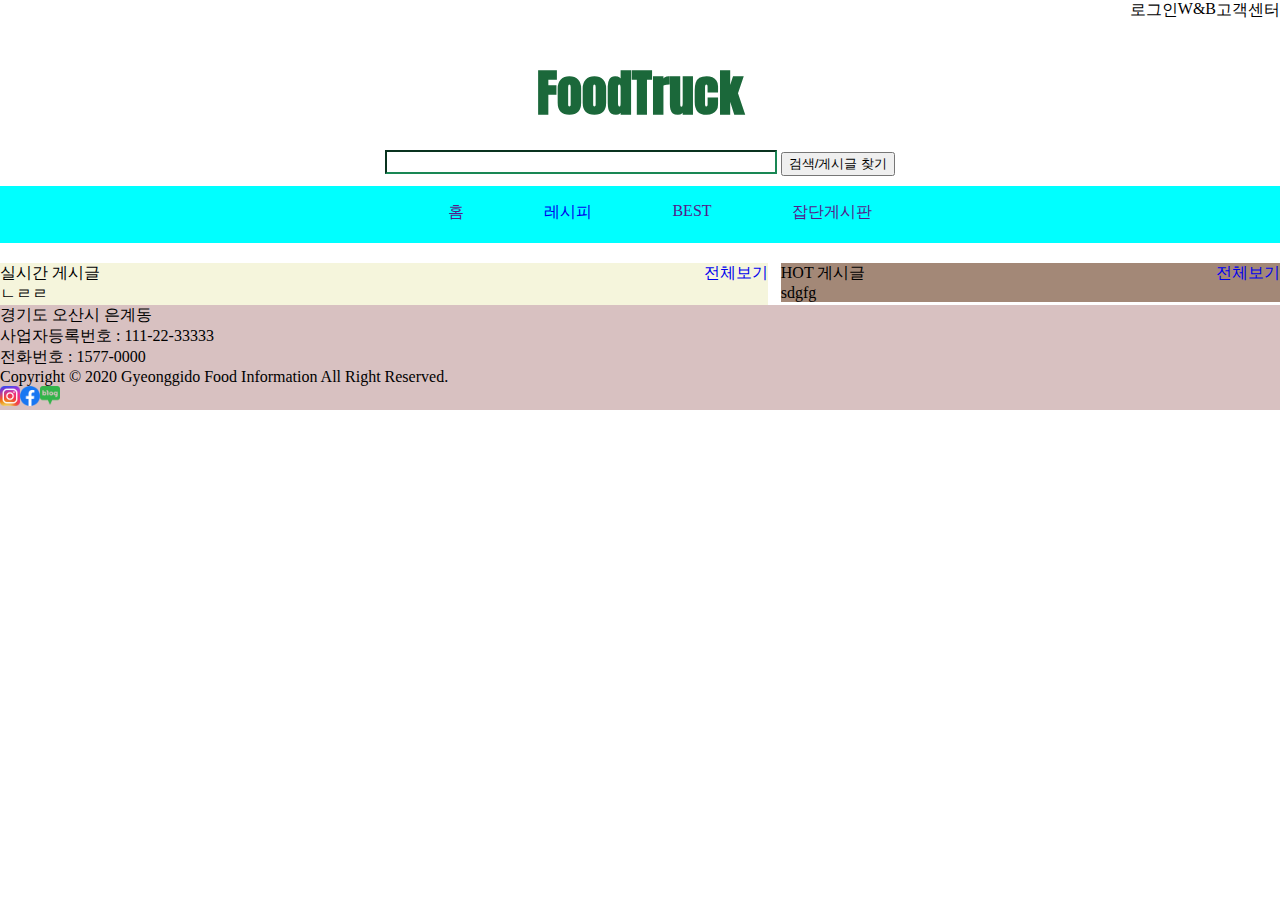
<file: index.html>
<!DOCTYPE html>
<html lang="en">
<head>
    <meta charset="UTF-8">
    <meta http-equiv="X-UA-Compatible" content="IE=edge">
    <meta name="viewport" content="width=device-width, initial-scale=1.0">
    <link href="https://cdn.jsdelivr.net/npm/bootstrap@5.1.3/dist/css/bootstrap.min.css" rel="stylesheet" integrity="sha384-1BmE4kWBq78iYhFldvKuhfTAU6auU8tT94WrHftjDbrCEXSU1oBoqyl2QvZ6jIW3" crossorigin="anonymous">
    <link rel="preconnect" href="https://fonts.googleapis.com">
    <link rel="preconnect" href="https://fonts.gstatic.com" crossorigin>
    <link href="https://fonts.googleapis.com/css2?family=Anton&display=swap" rel="stylesheet">
    <link rel="stylesheet" href="style.css">
    <script defer src="/header.js"></script>
    <script defer src="/nav.js"></script>
    <script defer src="/footer.js"></script>
    <script defer src="/darkmode.js"></script>
    <title>main</title>
</head>
<body>
    <div class="container">
        <header id="header">
            <div>
                <ul class="login">
                    <li><a href="/login.html"></a></li>
                    <li><a href="#" id="darkmode"></a></li>
                    <li><a href="#"></a></li>
                </ul>
            </div>
        </header>

        <h1></h1>

        <div class="searchDiv">
            <form action="">
                <input type="text" name="text" class="form-control">
                <button type="button" class="btn btn-success"></button>
            </form>
        </div>

        <nav>
            <div class="box">
                <ul>
                    <li><a href=""></a></li>
                    <li><a href="/recipe.html"></a></li>
                    <li><a href=""></a></li>
                    <li><a href=""></a></li>
                </ul>
            </div>
        </nav>
        <!-- <hr> -->
        <div class="main">
            <article>
                <div>
                    <span>실시간 게시글</span>
                    <div class="allView"><a href="*">전체보기</a></div>
                    <div>ㄴㄹㄹ</div>
                </div>
            </article>
            <aside>
                <div>
                    <span>HOT 게시글</span>
                    <div class="allView"><a href="*">전체보기</a></div>
                    <div>sdgfg</div>
                </div>
            </aside>
            
            <footer>
                <div>
                    <div>
                    
                    </div>
                    <div id="footerDIV">
                        <div id="instagramICON"></div>
                        <div id="facebookICON"></div>
                        <div id="nblogICON"></div>
                    </div>
                </div>
            </footer>
        </div>           
    </div>
</body>
</html>
</file>
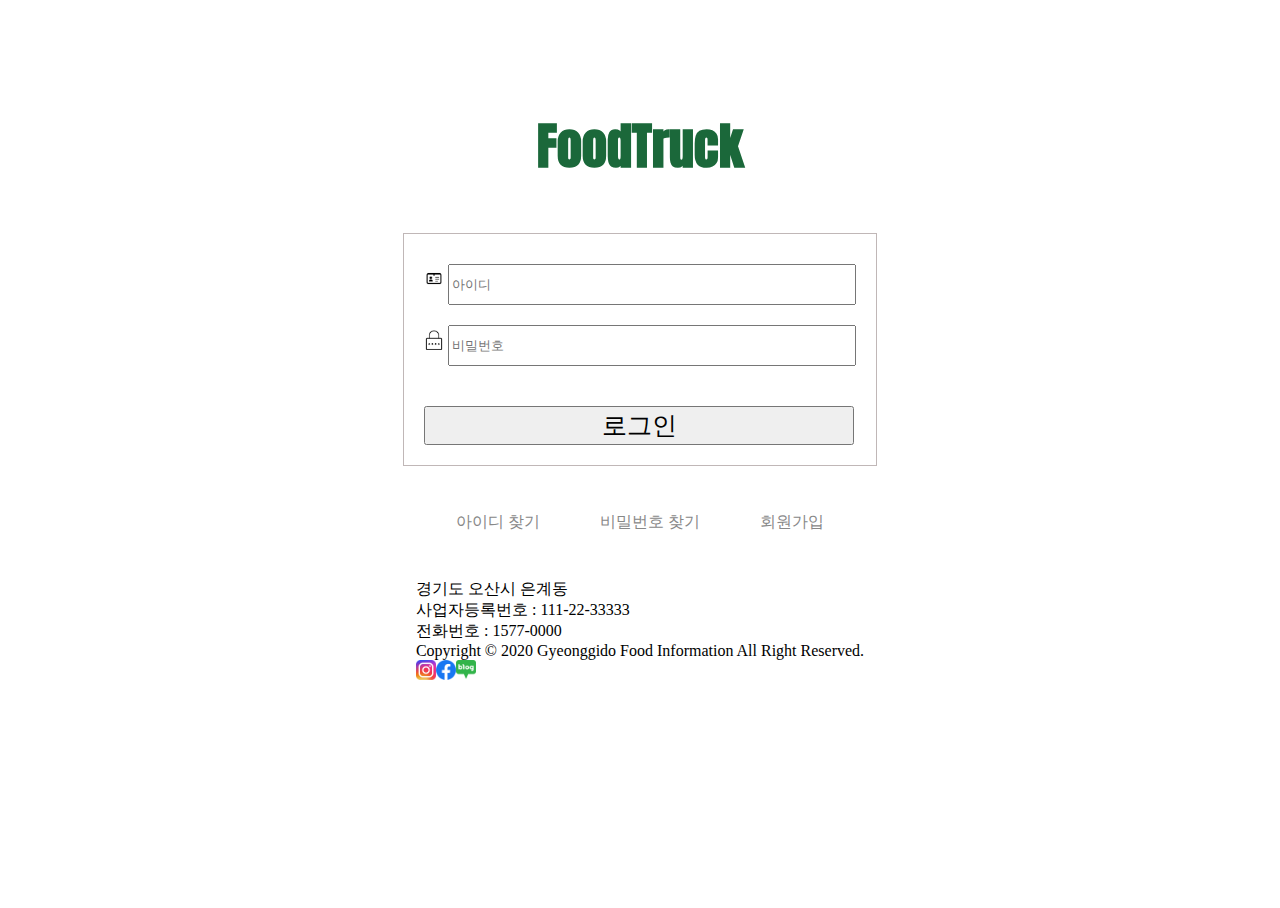
<file: login.html>
<!DOCTYPE html>
<html lang="en">
<head>
    <meta charset="UTF-8">
    <meta http-equiv="X-UA-Compatible" content="IE=edge">
    <meta name="viewport" content="width=device-width, initial-scale=1.0">
    <link href="https://cdn.jsdelivr.net/npm/bootstrap@5.1.3/dist/css/bootstrap.min.css" rel="stylesheet" integrity="sha384-1BmE4kWBq78iYhFldvKuhfTAU6auU8tT94WrHftjDbrCEXSU1oBoqyl2QvZ6jIW3" crossorigin="anonymous">
    <link rel="preconnect" href="https://fonts.googleapis.com">
    <link rel="preconnect" href="https://fonts.gstatic.com" crossorigin>
    <link href="https://fonts.googleapis.com/css2?family=Anton&display=swap" rel="stylesheet">
    <link rel="stylesheet" href="login.css">
    <script defer src="/footer.js"></script>
    <title>FoodTruck 로그인</title>
</head>
<body>
    <div id="wrap">
        <header>
            <a href="/index.html"><h1>FoodTruck</h1></a> 
        </header>
        <div id="content" class="content">
            <div class="login_wrap">
                <form action="" id="login" method="post">
                    <div class="panel">
                        <div class="id_pw_wrap">
                            <div class="id_input">
                                <div>
                                    <img src="/image/id.png" alt="id_icon">
                                </div>
                                <input type="text" id="id" name="id" placeholder="아이디" title="아이디" class="form-control" form="login">
                            </div>
                            <div class="pw_input">
                                <div>
                                    <img src="/image/password.png" alt="password_icon">
                                </div>
                                <input type="text" id="pw" name="pw" placeholder="비밀번호" title="비밀번호" class="form-control" form="login">
                            </div>
                            <div class="buttonDIV">
                                <button type="submit" class="btn btn-success btn-lg btn-radius">로그인</button>
                            </div>  
                        </div>
                    </div>
                </form>
            </div>
        </div>
        <ul>
            <li><a href="/searchID.html">아이디 찾기</a></li>
            <li><a href="/searchPW.html">비밀번호 찾기</a></li>
            <li><a href="/sign_up.html">회원가입</a></li>
        </ul>
        <footer>
            <div>
                <div>
                
                </div>
                <div id="footerDIV">
                    <div id="instagramICON"></div>
                    <div id="facebookICON"></div>
                    <div id="nblogICON"></div>
                </div>
            </div>
        </footer>
    </div>
</body>
</html>
</file>
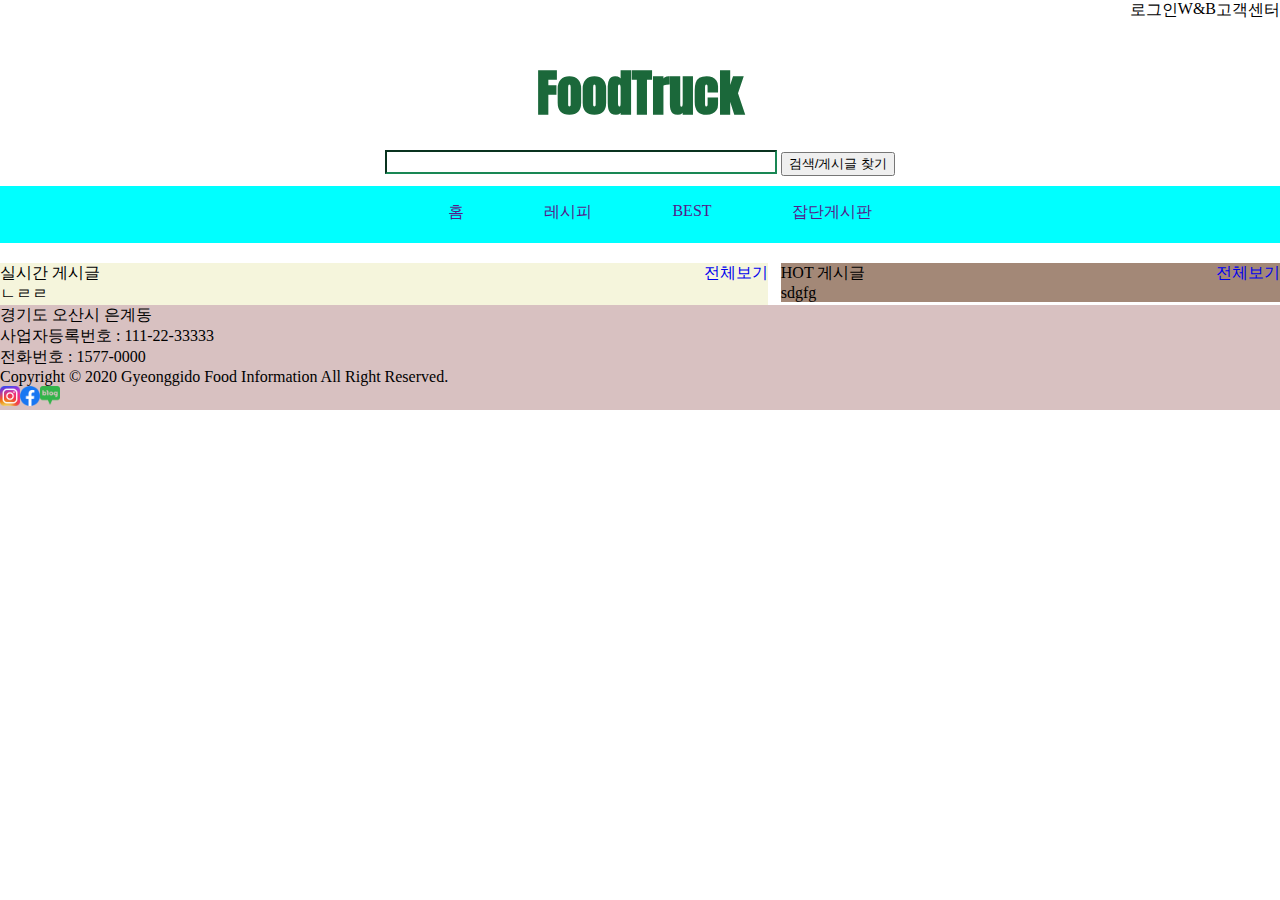
<file: sample.html>
<!DOCTYPE html>
<html lang="en">
<head>
    <meta charset="UTF-8">
    <meta http-equiv="X-UA-Compatible" content="IE=edge">
    <meta name="viewport" content="width=device-width, initial-scale=1.0">
    <link href="https://cdn.jsdelivr.net/npm/bootstrap@5.1.3/dist/css/bootstrap.min.css" rel="stylesheet" integrity="sha384-1BmE4kWBq78iYhFldvKuhfTAU6auU8tT94WrHftjDbrCEXSU1oBoqyl2QvZ6jIW3" crossorigin="anonymous">
    <link rel="preconnect" href="https://fonts.googleapis.com">
    <link rel="preconnect" href="https://fonts.gstatic.com" crossorigin>
    <link href="https://fonts.googleapis.com/css2?family=Anton&display=swap" rel="stylesheet">
    <link rel="stylesheet" href="style.css">
    <script defer src="/header.js"></script>
    <script defer src="/nav.js"></script>
    <script defer src="/footer.js"></script>
    <title>Document</title>
</head>
<body>
    <div class="container">
        <header id="header">
            <div>
                <ul class="login">
                    <li><a href="*"></a></li>
                    <li><a href="*"></a></li>
                    <li><a href="*"></a></li>
                </ul>
            </div>
        </header>

        <h1></h1>

        <div class="searchDiv">
            <form action="">
                <input type="text" name="text" class="form-control">
                <button type="button" class="btn btn-success"></button>
            </form>
        </div>

        <nav>
            <div class="box">
                <ul>
                    <li><a href=""></a></li>
                    <li><a href=""></a></li>
                    <li><a href=""></a></li>
                    <li><a href=""></a></li>
                </ul>
            </div>
        </nav>

        <div class="main">
            <article>
                <div>
                    <span>실시간 게시글</span>
                    <div class="allView"><a href="*">전체보기</a></div>
                    <div>ㄴㄹㄹ</div>
                </div>
            </article>
            <aside>
                <div>
                    <span>HOT 게시글</span>
                    <div class="allView"><a href="*">전체보기</a></div>
                    <div>sdgfg</div>
                </div>
            </aside>
            <footer>
                <div>
                    <div>
                    
                    </div>
                    <div id="footerDIV">
                        <div id="instagramICON"></div>
                        <div id="facebookICON"></div>
                        <div id="nblogICON"></div>
                        <!-- <a href="*" target="_blank" rel="noopener noreferrer">
                            <span title="응모사이트 인스타그램">
                                <img src="/image/instagram_logo.png" alt="인스타그램로고">
                            </span>
                        </a>
                        <a href="*" target="_blank" rel="noopener noreferrer">
                            <span title="응모사이트 페이스북">
                                <img src="/image/facebook_logo.png" alt="페이스북로고">
                            </span>
                        </a>
                        <a href="*" target="_blank" rel="noopener noreferrer">
                            <span title="응모사이트 네이버블로그">
                                <img src="/image/nblog_icon.png" alt="네이버블로그로고">
                            </span>
                        </a> -->
                    </div>
                </div>
            </footer>
        </div>           
    </div>
</body>
</html>
</file>
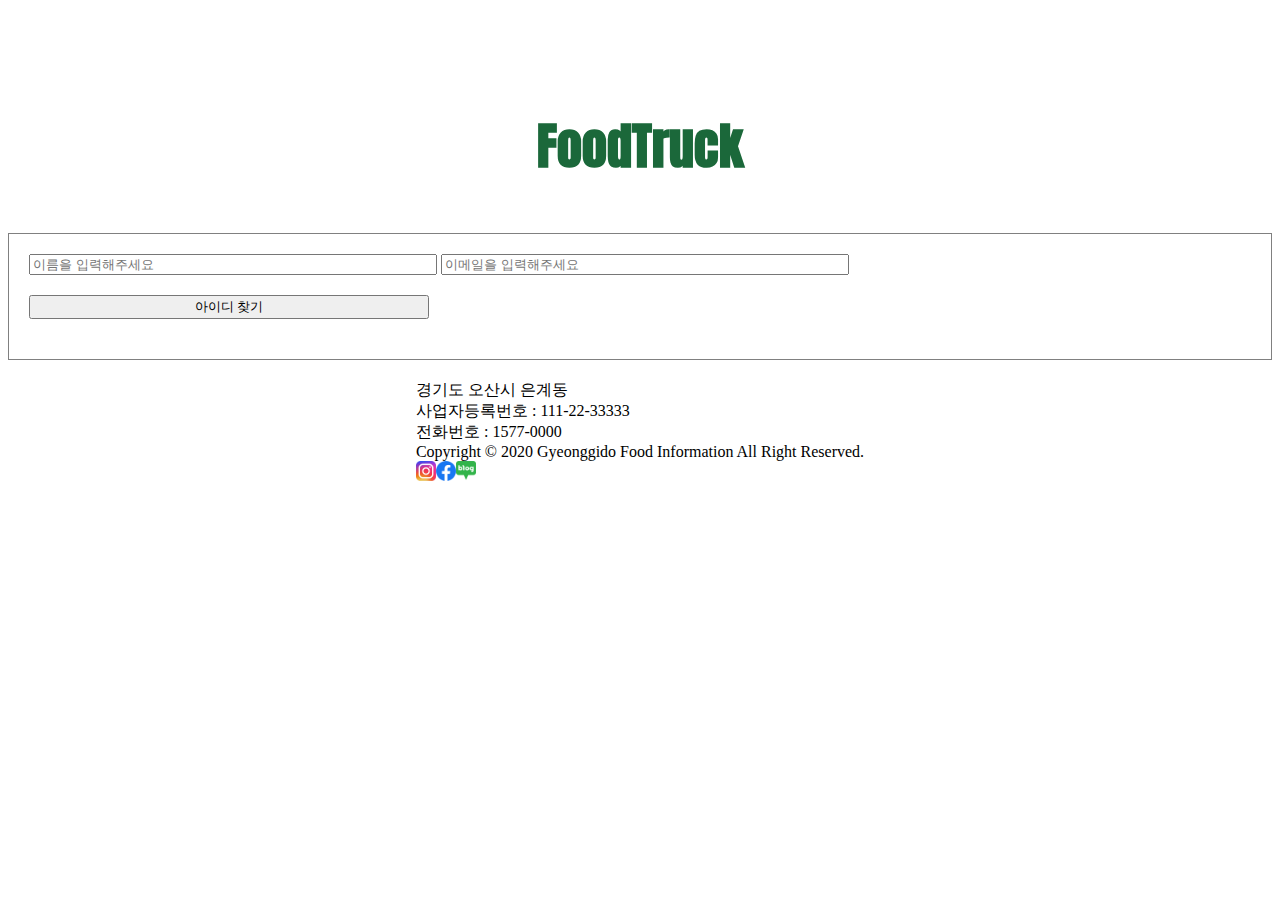
<file: searchID.html>
<!DOCTYPE html>
<html lang="en">
<head>
    <meta charset="UTF-8">
    <meta http-equiv="X-UA-Compatible" content="IE=edge">
    <meta name="viewport" content="width=device-width, initial-scale=1.0">
    <link href="https://cdn.jsdelivr.net/npm/bootstrap@5.1.3/dist/css/bootstrap.min.css" rel="stylesheet" integrity="sha384-1BmE4kWBq78iYhFldvKuhfTAU6auU8tT94WrHftjDbrCEXSU1oBoqyl2QvZ6jIW3" crossorigin="anonymous">
    <link rel="preconnect" href="https://fonts.googleapis.com">
    <link rel="preconnect" href="https://fonts.gstatic.com" crossorigin>
    <link href="https://fonts.googleapis.com/css2?family=Anton&display=swap" rel="stylesheet">
    <link rel="stylesheet" href="/searchID.css">
    <script defer src="/footer.js"></script>
    <title>아이디 찾기</title>
</head>
<body>
    <div class="container">
        <header>
            <a href="/index.html"><h1>FoodTruck</h1></a>
        </header>

        <article>
            <div class="search_panel">
                <form action="">
                    <div>
                        <input type="text" id="name" name="name" class="form-control" placeholder="이름을 입력해주세요">
                        <input type="text" id="email" name="email" class="form-control" placeholder="이메일을 입력해주세요">
                        <button type="submit" class="btn btn-success btn-lg btn-radius">아이디 찾기</button>
                    </div>
                </form>
            </div>
        </article>
        <footer>
            <div>
                <div>
                
                </div>
                <div id="footerDIV">
                    <div id="instagramICON"></div>
                    <div id="facebookICON"></div>
                    <div id="nblogICON"></div>
                </div>
            </div>
        </footer>
    </div>
</body>
</html>
</file>
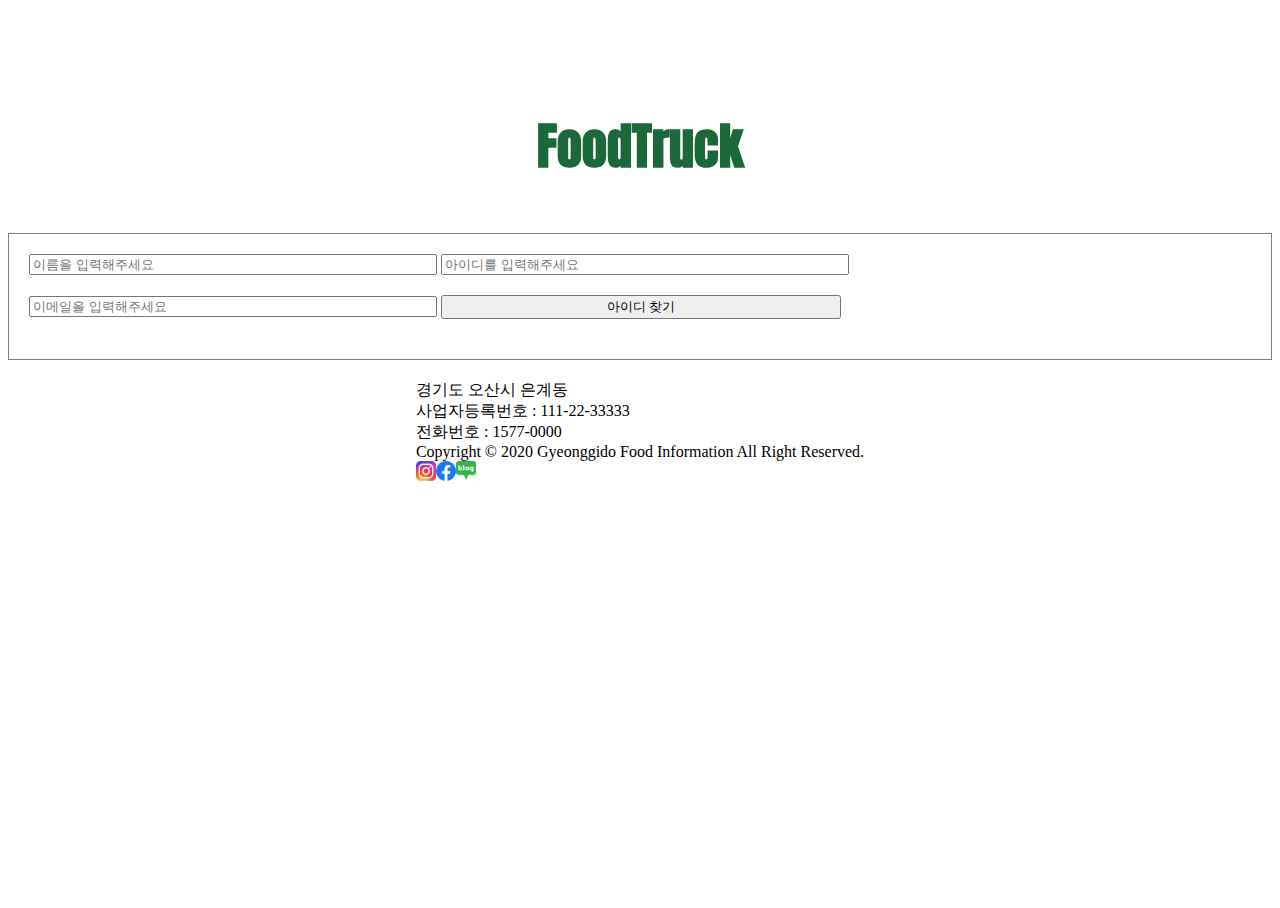
<file: searchPW.html>
<!DOCTYPE html>
<html lang="en">
<head>
    <meta charset="UTF-8">
    <meta http-equiv="X-UA-Compatible" content="IE=edge">
    <meta name="viewport" content="width=device-width, initial-scale=1.0">
    <link href="https://cdn.jsdelivr.net/npm/bootstrap@5.1.3/dist/css/bootstrap.min.css" rel="stylesheet" integrity="sha384-1BmE4kWBq78iYhFldvKuhfTAU6auU8tT94WrHftjDbrCEXSU1oBoqyl2QvZ6jIW3" crossorigin="anonymous">
    <link rel="preconnect" href="https://fonts.googleapis.com">
    <link rel="preconnect" href="https://fonts.gstatic.com" crossorigin>
    <link href="https://fonts.googleapis.com/css2?family=Anton&display=swap" rel="stylesheet">
    <link rel="stylesheet" href="/searchID.css">
    <script defer src="/footer.js"></script>
    <title>비밀번호 찾기</title>
</head>
<body>
    <div class="container">
        <header>
            <a href="/index.html"><h1>FoodTruck</h1></a>
        </header>

        <article>
            <div class="search_panel">
                <form action="">
                    <div>
                        <input type="text" id="name" name="name" class="form-control" placeholder="이름을 입력해주세요">
                        <input type="text" id="id" name="id" class="form-control" placeholder="아이디를 입력해주세요">
                        <input type="text" id="email" name="email" class="form-control" placeholder="이메일을 입력해주세요">
                        <button type="submit" class="btn btn-success btn-lg btn-radius">아이디 찾기</button>
                    </div>
                </form>
            </div>
        </article>
        <footer>
            <div>
                <div>
                
                </div>
                <div id="footerDIV">
                    <div id="instagramICON"></div>
                    <div id="facebookICON"></div>
                    <div id="nblogICON"></div>
                </div>
            </div>
        </footer>
    </div>
</body>
</html>
</file>
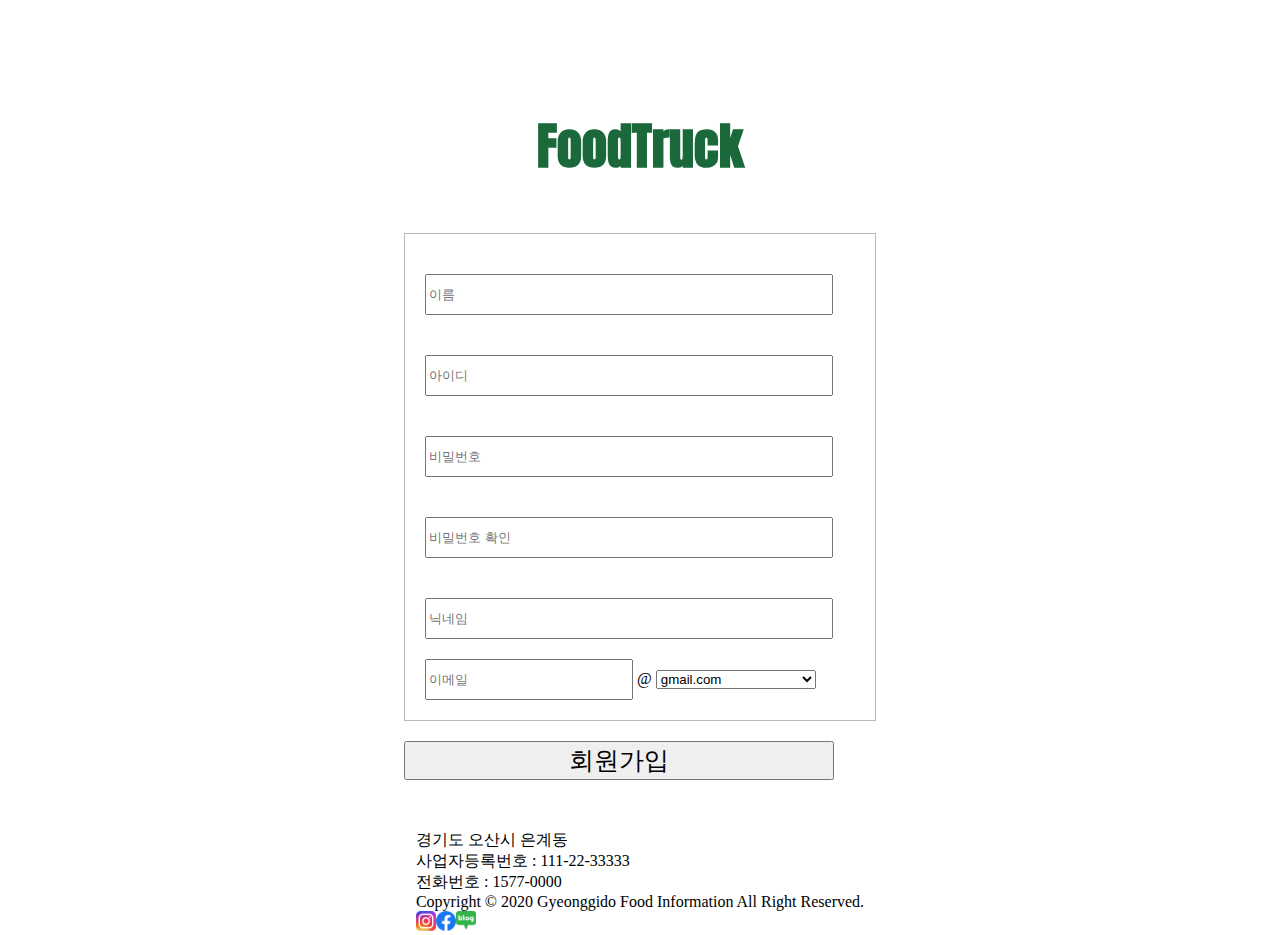
<file: sign_up.html>
<!DOCTYPE html>
<html lang="en">
<head>
    <meta charset="UTF-8">
    <meta http-equiv="X-UA-Compatible" content="IE=edge">
    <meta name="viewport" content="width=device-width, initial-scale=1.0">
    <link href="https://cdn.jsdelivr.net/npm/bootstrap@5.1.3/dist/css/bootstrap.min.css" rel="stylesheet" integrity="sha384-1BmE4kWBq78iYhFldvKuhfTAU6auU8tT94WrHftjDbrCEXSU1oBoqyl2QvZ6jIW3" crossorigin="anonymous">
    <link rel="preconnect" href="https://fonts.googleapis.com">
    <link rel="preconnect" href="https://fonts.gstatic.com" crossorigin>
    <link href="https://fonts.googleapis.com/css2?family=Anton&display=swap" rel="stylesheet">
    <link rel="stylesheet" href="sign_up.css">
    <script defer src="/footer.js"></script>
    <title>회원가입</title>
</head>
<body>
    <div class="container">
        <header>
            <a href="/index.html"><h1>FoodTruck</h1></a>
        </header>
        <div>
            <form action="" id="signUp" method="">
                <div class="sign_up_wrap">
                    <input type="text" id="name" class="form-control" name="name" placeholder="이름">
                    <input type="text" id="id" class="form-control" name="id" placeholder="아이디">
                    <input type="text" id="pw" class="form-control" name="pw" placeholder="비밀번호">
                    <input type="text" id="pw_check" class="form-control" name="pw_check" placeholder="비밀번호 확인">
                    <input type="text" id="nickname" class="form-control" name="nickname" placeholder="닉네임">
                    
                    <input type="text" id="email" class="form-control" name="email" placeholder="이메일">
                    @
                    <select class="form-select" aria-label="Default select example" name="subEmail" form="signUp">
                        <option value="gmail.com">gmail.com</option>
                        <option value="naver.com">naver.com</option>
                        <option value="daum.net">daum.net</option>
                        <option value="kakao.com">kakao.com</option>
                    </select>
                </div>
                <div class="sign_up_button">
                    <button type="submit" class="btn btn-success btn-lg btn-radius">회원가입</button>
                </div>
            </form>
        </div>
        <footer>
            <div>
                <div>
                
                </div>
                <div id="footerDIV">
                    <div id="instagramICON"></div>
                    <div id="facebookICON"></div>
                    <div id="nblogICON"></div>
                </div>
            </div>
        </footer>
    </div>
</body>
</html>
</file>
<file: style.css>
html {
  height: 100%;
}
body {
  margin: 0;
  height: 100%;
}
.container {
  display: flex;
  flex-direction: column;
  height: 100%;
}
a {
  text-decoration: none;
}
h1 {
  color: #1b683a;
  text-align: center;
  font-size: 50px;
  margin-bottom: 20px;
  font-family: "Anton", sans-serif;
}

header a {
  text-decoration: none;
  color: black;
}

.searchDiv {
  text-align: center;
}
.login {
  display: inline-flex;
  list-style: none;
  float: right;
  margin: 0;
}
.form-control {
  width: 30%;
  display: inline;
  padding-top: 4px;
  border-color: #198754;
}

nav div {
  background-color: aqua;
  margin-top: 10px;
}
article div {
  background-color: beige;
}
aside div {
  background-color: rgb(163, 136, 119);
}
footer div {
  background-color: rgb(216, 193, 193);
}

/* nav div ul li {
  float: left;
  outline: 1px dotted red;
  margin-left: 20px;
} */

/** --------------category css -------------------*/
nav div ul {
  list-style: none;
}
.box {
  text-align: center;
  margin-bottom: 20px;
}
.box ul {
  display: inline-block;
}
.box ul li {
  float: left;
  padding-left: 40px;
  padding-right: 40px;
}

/** ------------main css------------------*/
.allView {
  float: right;
  display: inline-block;
}
.main {
  display: flex;
  flex-direction: row;
  flex-wrap: wrap;
}
.main article {
  width: 60%;
  margin-right: 1%;
}
.main aside {
  width: 39%;
}
.main footer {
  width: 100%;
}
footer div a img {
  width: 20px;
}
</file>
<file: login.css>
html {
  height: 100%;
}
body {
  height: 100%;
}
#wrap {
  height: 100%;
  display: flex;
  flex-direction: column;
  align-items: center;
}
header a {
  text-decoration: none;
}
h1 {
  margin-top: 100px;
  font-size: 50px;
  margin-bottom: 50px;
  font-family: "Anton", sans-serif;
  color: #1b683a;
}
.id_input div {
  display: inline;
}
.pw_input div {
  display: inline;
}
img {
  width: 20px;
}
.id_pw_wrap {
  padding: 20px;
  border: 1px solid rgb(192, 183, 183);
}
#id,
#pw {
  width: 400px;
  height: 35px;
  display: inline;
  margin-top: 10px;
  margin-bottom: 10px;
}
.buttonDIV {
  margin-top: 30px;
  border-radius: 6px;
}
.buttonDIV button {
  width: 430px;
  font-size: 25px;
}
ul {
  list-style: none;
  display: inline-flex;
  padding: 0;
}
ul li {
  padding: 30px;
}
ul li a {
  text-decoration: none;
  color: #888;
}
footer:first-child {
  margin-top: 50px;
}
</file>
<file: searchID.css>
html {
  height: 100%;
}
body {
  height: 100%;
}
.container {
  height: 100%;
  display: flex;
  flex-direction: column;
  align-items: center;
}
header a {
  text-decoration: none;
}
h1 {
  margin-top: 100px;
  font-size: 50px;
  margin-bottom: 50px;
  font-family: "Anton", sans-serif;
  color: #1b683a;
}
.search_panel {
  padding: 20px;
  border: 1px solid gray;
  margin-bottom: 20px;
}
.form-control,
button {
  width: 400px;
  margin-bottom: 20px;
}
/* button {
  width: 400px;
} */
img {
  width: 20px;
}
</file>
<file: sign_up.css>
html {
  height: 100%;
}
body {
  height: 100%;
}
.container {
  height: 100%;
  display: flex;
  flex-direction: column;
  align-items: center;
}
header a {
  text-decoration: none;
}
h1 {
  margin-top: 100px;
  font-size: 50px;
  margin-bottom: 50px;
  font-family: "Anton", sans-serif;
  color: #1b683a;
}
.sign_up_wrap {
  padding: 20px;
  border: 1px solid rgb(192, 183, 183);
  width: 430px;
  margin-bottom: 20px;
}
input {
  margin-top: 20px;
  margin-bottom: 20px;
  width: 400px;
  height: 35px;
}
.sign_up_button button {
  width: 430px;
  font-size: 25px;
}
img {
  width: 20px;
}
footer {
  margin-top: 50px;
}
#email {
  width: 200px;
  display: inline;
  margin: 0;
}
.form-select {
  width: 160px;
  display: inline;
}
</file>
